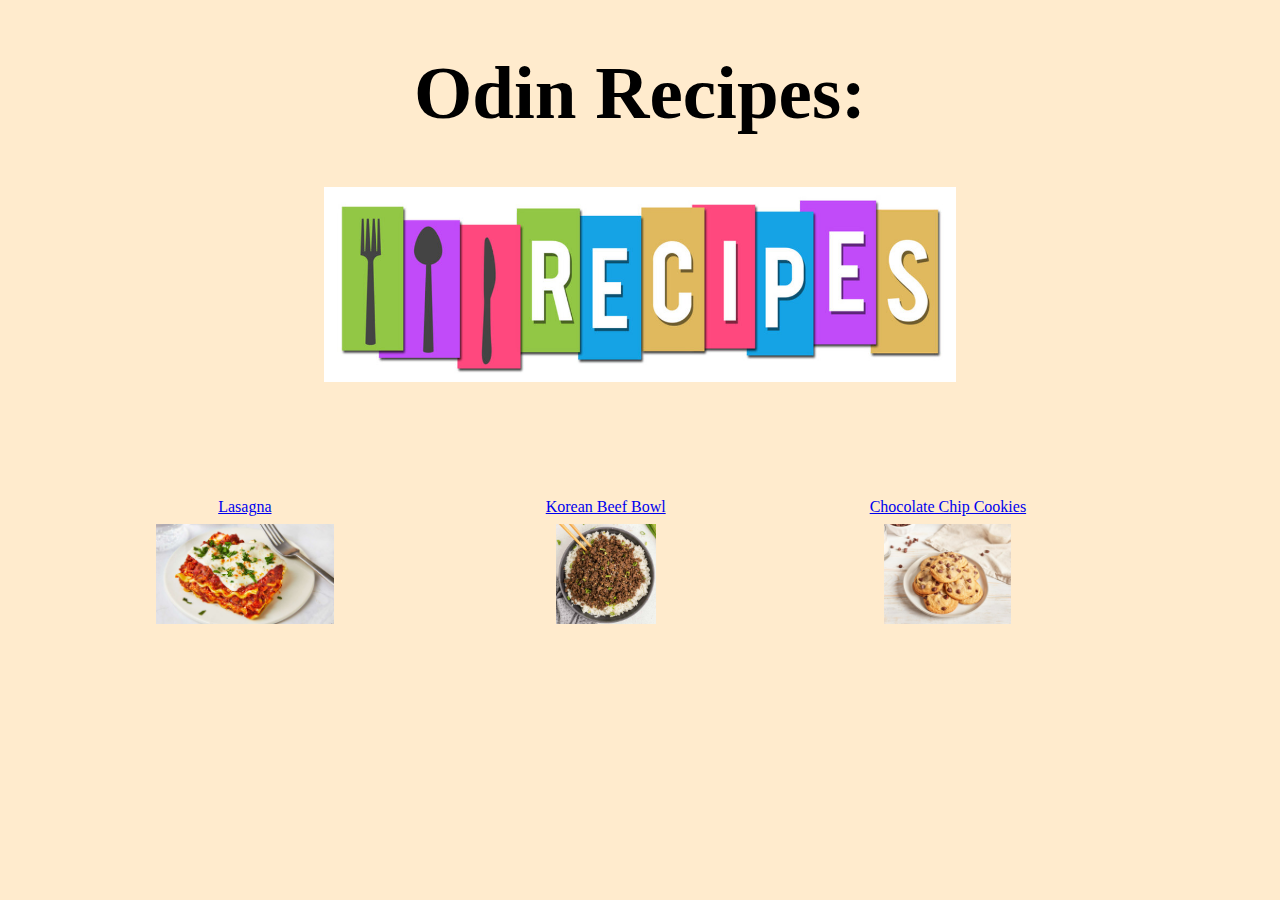
<file: index.html>
<!DOCTYPE html>
<html lang="en">
<head>
    <meta charset="UTF-8">
    <meta name="viewport" content="width=device-width, initial-scale=1.0">
    <title>Odin-Recipes</title>
    <link rel="stylesheet" href="styles.css">
</head>
<body>
    <h1 id="title">Odin Recipes:</h1>
    <img id="recipes-pic" src="./images/recipes.jpg" alt="'Recipes' in big large colorful text" >
    <ul class="recipes-list">
        <li class="list-item"><a class="item-link" href="./recipes/lasagna.html">Lasagna</a><a class="item-pic" href="./recipes/lasagna.html"> <img src="./images/lasagna.jpeg" height="100"></a></li>
        
        <li class="list-item"><a class="item-link" href="./recipes/korean-beef-bowl.html">Korean Beef Bowl</a><a class="item-pic" href="./recipes/korean-beef-bowl.html"> <img src="./images/korean-beef-bowl.jpeg" height="100"></a></li>
        
        <li class="list-item"><a class="item-link" href="./recipes/chocolate-chip-cookies.html">Chocolate Chip Cookies</a><a class="item-pic" href="./recipes/chocolate-chip-cookies.html"> <img src="./images/cookies.jpeg" height="100"></a></li>
        
    </ul>
</body>
</html>
</file>
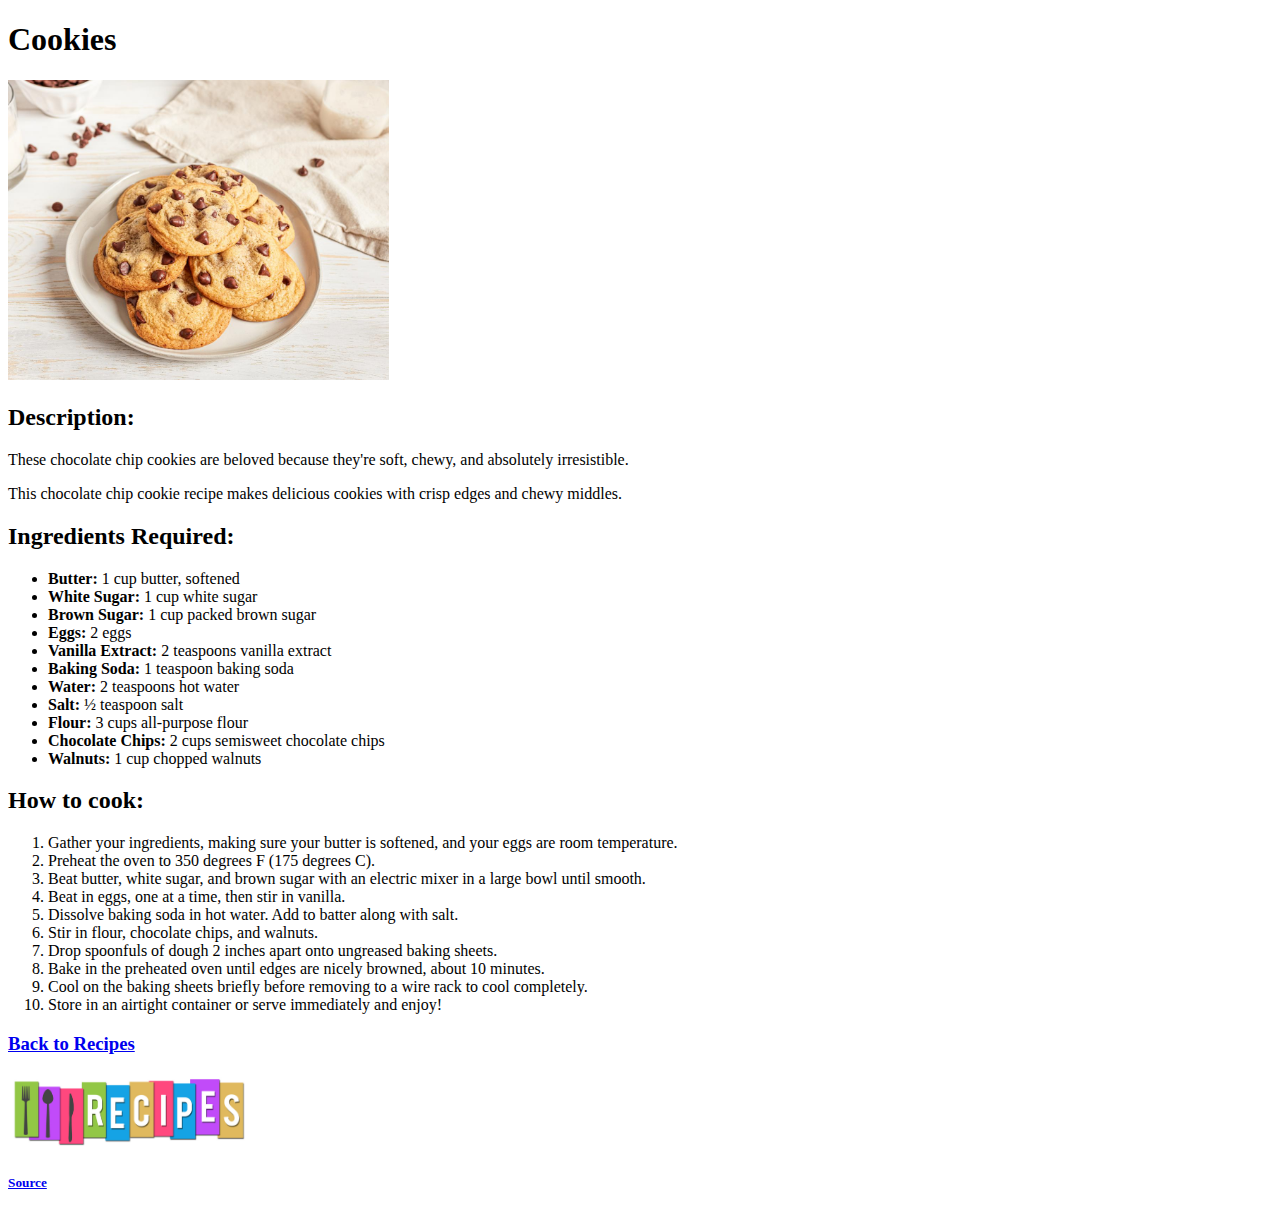
<file: recipes/chocolate-chip-cookies.html>
<!DOCTYPE html>
<html lang="en">
<head>
    <meta charset="UTF-8">
    <meta name="viewport" content="width=device-width, initial-scale=1.0">
    <title>Chocolate Chip Cookies Recipe</title>
</head>
<body>
    <h1>Cookies</h1>
    <img src="../images/cookies.jpeg" alt="A yummy picture of chocolate chip cookiees" height = 300>

    <h2>Description:</h2>
    <p>These chocolate chip cookies are beloved because they're soft, chewy, and absolutely irresistible.</p>
    <p>This chocolate chip cookie recipe makes delicious cookies with crisp edges and chewy middles.</p>

    <h2>Ingredients Required:</h2>
    <ul>
        <li><strong>Butter: </strong>1 cup butter, softened</li>
        <li><strong>White Sugar: </strong>1 cup white sugar</li>
        <li><strong>Brown Sugar: </strong>1 cup packed brown sugar</li>
        <li><strong>Eggs: </strong>2 eggs</li>
        <li><strong>Vanilla Extract: </strong>2 teaspoons vanilla extract</li>
        <li><strong>Baking Soda: </strong>1 teaspoon baking soda</li>
        <li><strong>Water: </strong>2 teaspoons hot water</li>
        <li><strong>Salt: </strong>½ teaspoon salt</li>
        <li><strong>Flour: </strong>3 cups all-purpose flour</li>
        <li><strong>Chocolate Chips: </strong>2 cups semisweet chocolate chips</li>
        <li><strong>Walnuts: </strong>1 cup chopped walnuts</li>
    </ul>

    <h2>How to cook:</h2>
    <ol>
        <li>Gather your ingredients, making sure your butter is softened, and your eggs are room temperature.</li>
        <li>Preheat the oven to 350 degrees F (175 degrees C).</li>
        <li>Beat butter, white sugar, and brown sugar with an electric mixer in a large bowl until smooth.</li>
        <li>Beat in eggs, one at a time, then stir in vanilla.</li>
        <li>Dissolve baking soda in hot water. Add to batter along with salt.</li>
        <li>Stir in flour, chocolate chips, and walnuts.</li>
        <li>Drop spoonfuls of dough 2 inches apart onto ungreased baking sheets.</li>
        <li>Bake in the preheated oven until edges are nicely browned, about 10 minutes.</li>
        <li>Cool on the baking sheets briefly before removing to a wire rack to cool completely.</li>
        <li>Store in an airtight container or serve immediately and enjoy!</li>
    </ol>

    <h3><a href="../index.html">Back to Recipes</a></h3>
    <a href="../index.html"> <img src="../images/recipes.jpg" height="75"></a>
    <p></p>
    <h5><a href="https://www.allrecipes.com/recipe/10813/best-chocolate-chip-cookies/" target="_blank">Source</a></h5>

</body>
</html>
</file>
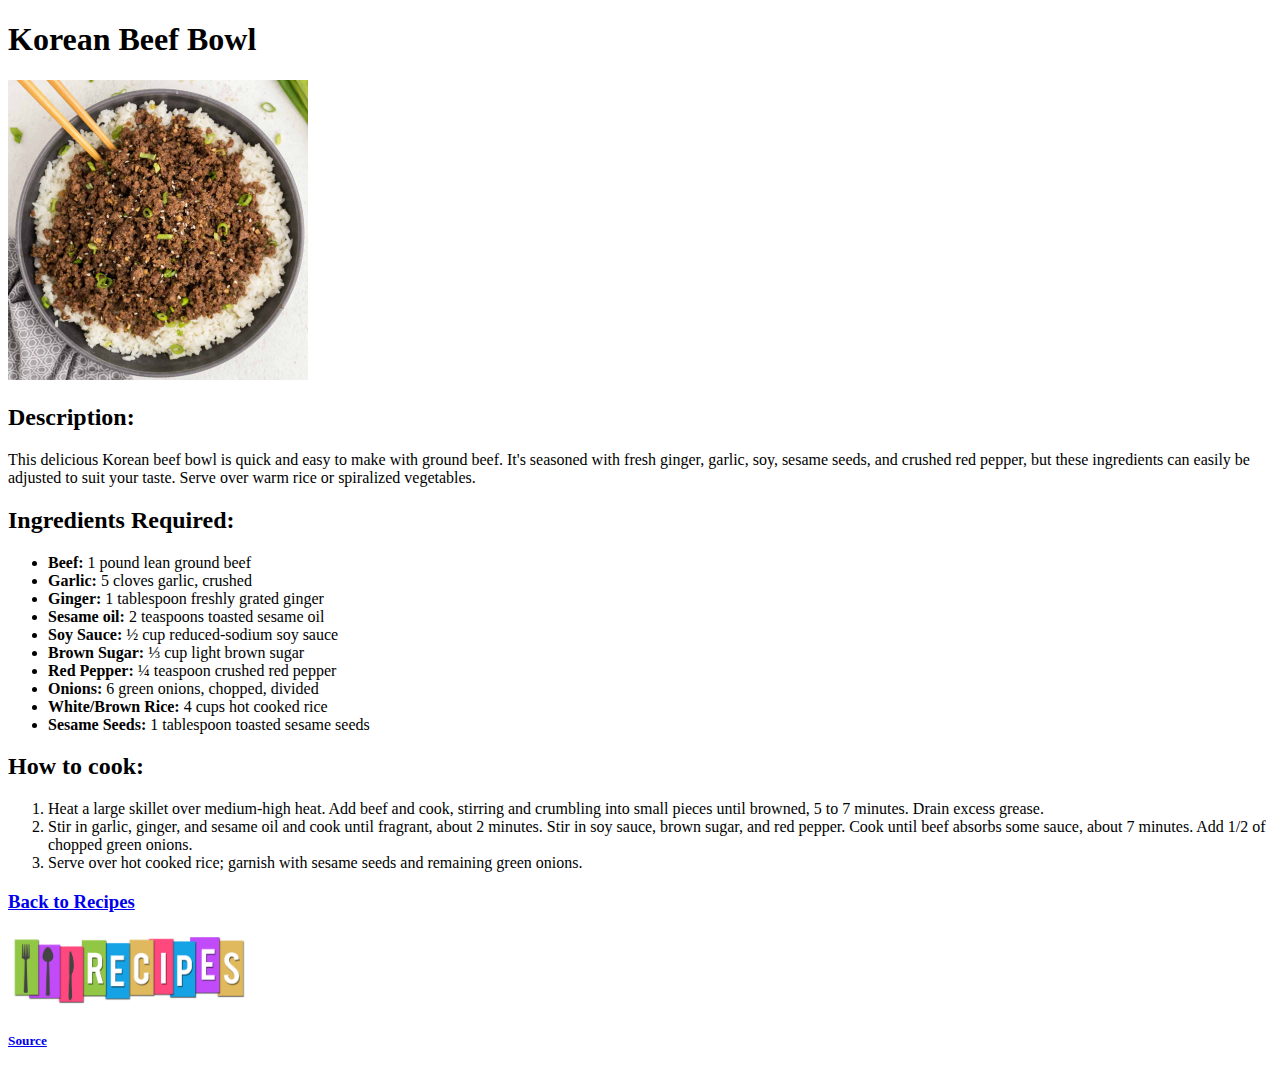
<file: recipes/korean-beef-bowl.html>
<!DOCTYPE html>
<html lang="en">
<head>
    <meta charset="UTF-8">
    <meta name="viewport" content="width=device-width, initial-scale=1.0">
    <title>Korean Beef Bowl Recipe</title>
</head>
<body>
    <h1>Korean Beef Bowl</h1>
    <img src="../images/korean-beef-bowl.jpeg" alt="A yummy picture of a Korean Beef Bowl" height="300"> 

    <h2>Description:</h2>
    <p>This delicious Korean beef bowl is quick and easy to make with ground beef. It's seasoned with fresh ginger, garlic, soy, sesame seeds, and crushed red pepper, but these ingredients can easily be adjusted to suit your taste. Serve over warm rice or spiralized vegetables.</p>

    <h2>Ingredients Required:</h2>
    <ul>
        <li><strong>Beef: </strong>1 pound lean ground beef</li>
        <li><strong>Garlic: </strong>5 cloves garlic, crushed</li>
        <li><strong>Ginger: </strong>1 tablespoon freshly grated ginger</li>
        <li><strong>Sesame oil: </strong>2 teaspoons toasted sesame oil</li>
        <li><strong>Soy Sauce: </strong>½ cup reduced-sodium soy sauce</li>
        <li><strong>Brown Sugar: </strong>⅓ cup light brown sugar</li>
        <li><strong>Red Pepper: </strong>¼ teaspoon crushed red pepper</li>
        <li><strong>Onions: </strong>6 green onions, chopped, divided</li>
        <li><strong>White/Brown Rice: </strong>4 cups hot cooked rice</li>
        <li><strong>Sesame Seeds: </strong>1 tablespoon toasted sesame seeds</li>
    </ul>

    <h2>How to cook:</h2>
    <ol>
        <li>Heat a large skillet over medium-high heat. Add beef and cook, stirring and crumbling into small pieces until browned, 5 to 7 minutes. Drain excess grease.</li>
        <li>Stir in garlic, ginger, and sesame oil and cook until fragrant, about 2 minutes. Stir in soy sauce, brown sugar, and red pepper. Cook until beef absorbs some sauce, about 7 minutes. Add 1/2 of chopped green onions.</li>
        <li>Serve over hot cooked rice; garnish with sesame seeds and remaining green onions.</li>
    </ol>

    <h3><a href="../index.html">Back to Recipes</a></h3>
    <a href="../index.html"> <img src="../images/recipes.jpg" height="75"></a>
    <p></p>
    <h5><a href="https://www.allrecipes.com/recipe/268091/easy-korean-ground-beef-bowl/" target="_blank">Source</a></h5>

</body>
</html>
</file>
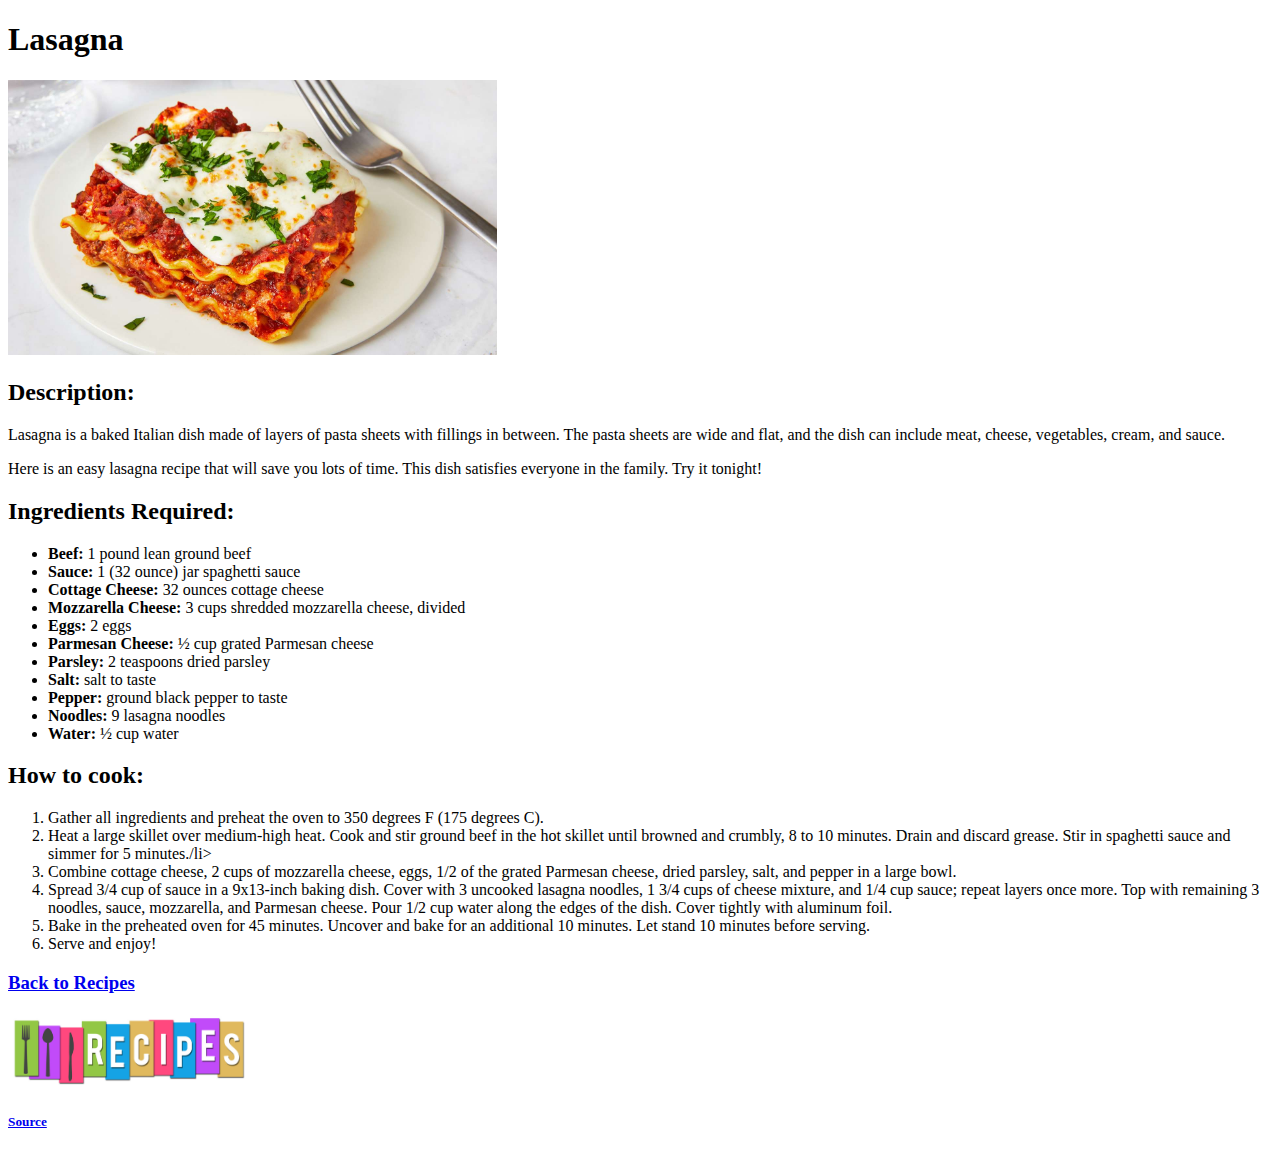
<file: recipes/lasagna.html>
<!DOCTYPE html>
<html lang="en">
<head>
    <meta charset="UTF-8">
    <meta name="viewport" content="width=device-width, initial-scale=1.0">
    <title>Lasagna Recipe</title>
</head>
<body>
    <h1>Lasagna</h1>
    <img src="../images/lasagna.jpeg" alt="A yummy picture of lasagna" height="275" >

    <h2>Description:</h2>
    <p>Lasagna is a baked Italian dish made of layers of pasta sheets with fillings in between. The pasta sheets are wide and flat, and the dish can include meat, cheese, vegetables, cream, and sauce.</p>
    <p>Here is an easy lasagna recipe that will save you lots of time. This dish satisfies everyone in the family. Try it tonight!</p>

    <h2>Ingredients Required:</h2>
    <ul>
        <li><strong>Beef: </strong>1 pound lean ground beef</li>
        <li><strong>Sauce: </strong>1 (32 ounce) jar spaghetti sauce</li>
        <li><strong>Cottage Cheese: </strong>32 ounces cottage cheese</li>
        <li><strong>Mozzarella Cheese: </strong>3 cups shredded mozzarella cheese, divided</li>
        <li><strong>Eggs: </strong>2 eggs</li>
        <li><strong>Parmesan Cheese: </strong>½ cup grated Parmesan cheese</li>
        <li><strong>Parsley: </strong>2 teaspoons dried parsley</li>
        <li><strong>Salt: </strong>salt to taste</li>
        <li><strong>Pepper: </strong>ground black pepper to taste</li>
        <li><strong>Noodles: </strong>9 lasagna noodles</li>
        <li><strong>Water: </strong>½ cup water</li>
    </ul>

    <h2>How to cook:</h2>
    <ol>
        <li>Gather all ingredients and preheat the oven to 350 degrees F (175 degrees C).</li>
        <li>Heat a large skillet over medium-high heat. Cook and stir ground beef in the hot skillet until browned and crumbly, 8 to 10 minutes. Drain and discard grease. Stir in spaghetti sauce and simmer for 5 minutes./li>
        <li>Combine cottage cheese, 2 cups of mozzarella cheese, eggs, 1/2 of the grated Parmesan cheese, dried parsley, salt, and pepper in a large bowl.</li>
        <li>Spread 3/4 cup of sauce in a 9x13-inch baking dish. Cover with 3 uncooked lasagna noodles, 1 3/4 cups of cheese mixture, and 1/4 cup sauce; repeat layers once more. Top with remaining 3 noodles, sauce, mozzarella, and Parmesan cheese. Pour 1/2 cup water along the edges of the dish. Cover tightly with aluminum foil.</li>
        <li>Bake in the preheated oven for 45 minutes. Uncover and bake for an additional 10 minutes. Let stand 10 minutes before serving.</li>
        <li>Serve and enjoy!</li>
    </ol>

    <h3><a href="../index.html">Back to Recipes</a></h3>
    <a href="../index.html"> <img src="../images/recipes.jpg" height="75"></a>
    <p></p>
    <h5><a href="https://www.allrecipes.com/recipe/12011/easy-lasagna-ii/" target="_blank">Source</a></h5>

</body>
</html>
</file>
<file: styles.css>
body{
    background-color: blanchedalmond;
}

#title{
    font-family: "Brush Script MT";
    font-size: 75px;
    text-align: center;
}

#recipes-pic{
    height: auto;
    width: auto;
    display: block;
    margin-left: auto;
    margin-right: auto;
    width: 50%;
}

.recipes-list{
    margin-left: auto;
    margin-right: auto;
}


.recipes-list .list-item{
    display: inline-block;
    padding: 100px;
    text-align: center;
    font-family: "Brush Script MT";
    size: 40px;
    
}

.recipes-list .item-pic{
    padding: 8px;
    display: block;
    border: 10px;
}
</file>
